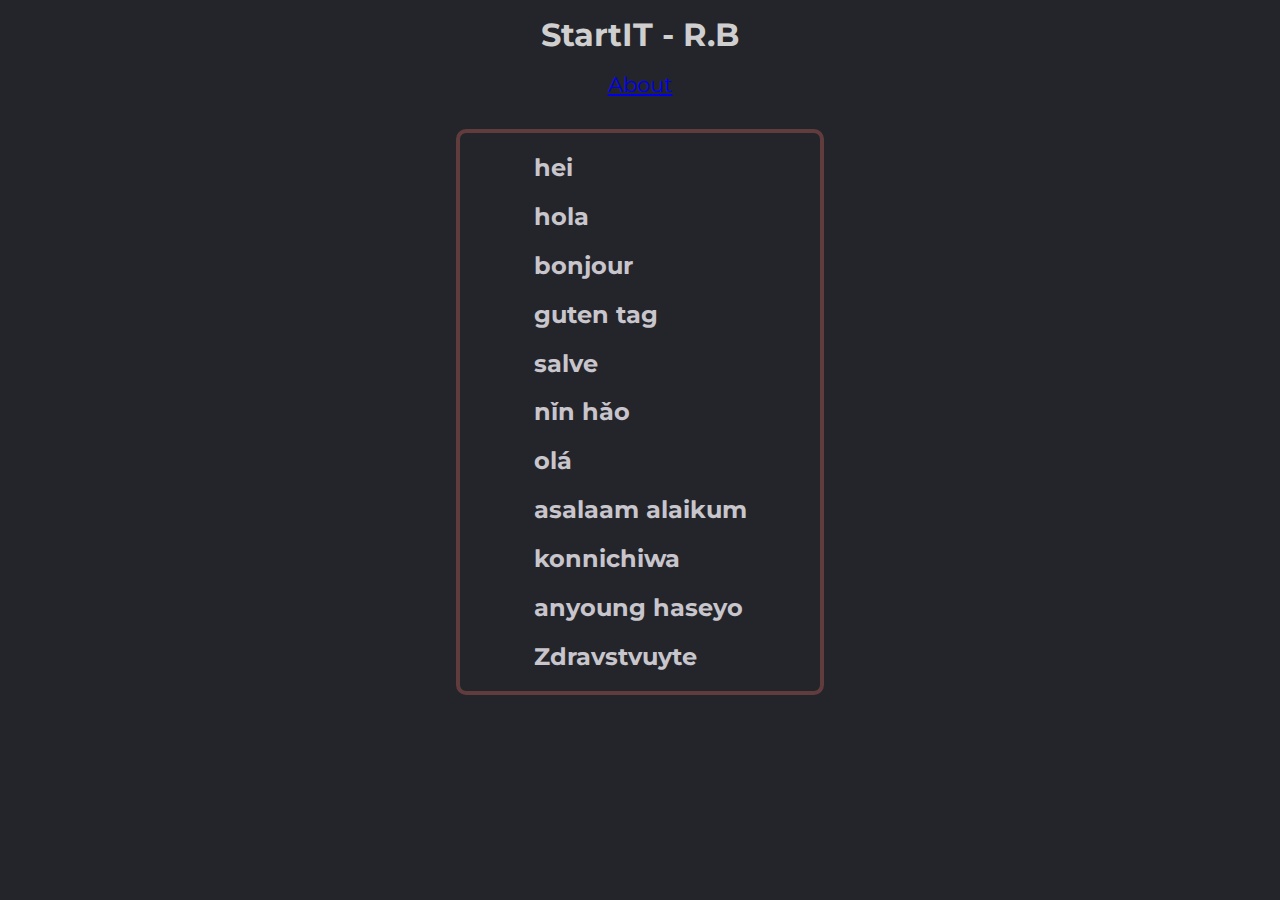
<file: index.html>
<!DOCTYPE html>
<html lang="en">
  <head>
    <meta charset="UTF-8" />
    <meta http-equiv="X-UA-Compatible" content="IE=edge" />
    <meta name="viewport" content="width=device-width, initial-scale=1.0" />
    <link rel="stylesheet" href="style.css" />
    <title>STi</title>
  </head>
  <body>
    <header>StartIT - R.B</header>
    <br>
    <div class="content_top">
      <div class="content_top_content">
        <div><a href="/aboutPage/about.html">About</a></div>
      </div>
    </div>
    <div class="main">
      <div class="main_container">
        <div class="main_container_content">
            <div>
                <h2>hei</h1>
                <h2>hola</h2>
                <h2>bonjour</h2>
                <h2>guten tag</h2>
                <h2>salve</h2>
                <h2>nǐn hǎo</h2>
                <h2>olá</h2>
                <h2>asalaam alaikum</h2>
                <h2>konnichiwa</h2>
                <h2>anyoung haseyo</h2>
                <h2>Zdravstvuyte</h2>
              </div>
        </div>
      </div>
    </div>
  </body>
</html>
</file>
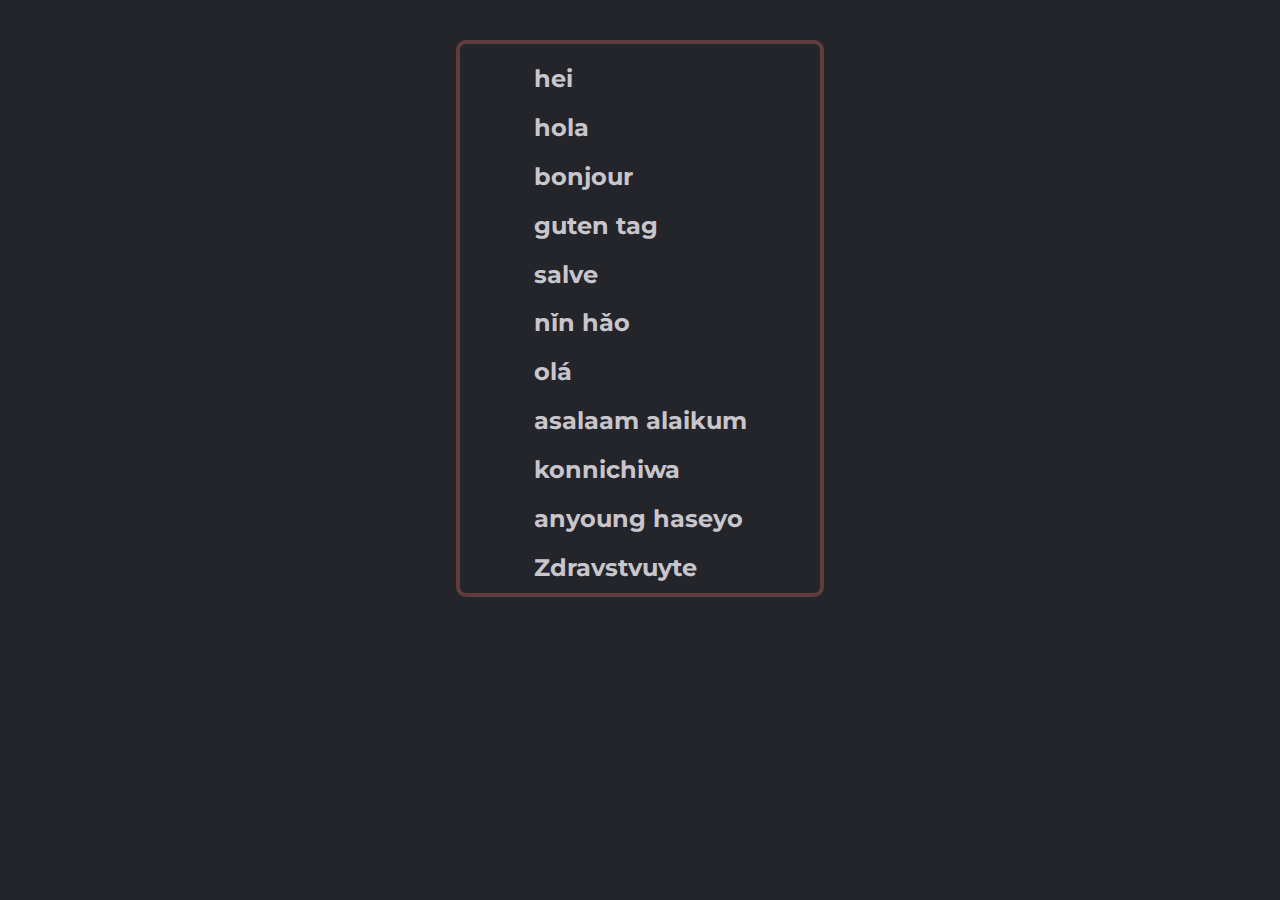
<file: FirstPush/index.html>
<!DOCTYPE html>
<html lang="en">
  <head>
    <meta charset="UTF-8" />
    <meta http-equiv="X-UA-Compatible" content="IE=edge" />
    <meta name="viewport" content="width=device-width, initial-scale=1.0" />
    <link rel="stylesheet" href="style.css" />
    <title>STi</title>
  </head>
  <body>
    <div class="main">
      <div class="main_container">
        <div class="main_container_content">
            <div>
                <h2>hei</h1>
                <h2>hola</h2>
                <h2>bonjour</h2>
                <h2>guten tag</h2>
                <h2>salve</h2>
                <h2>nǐn hǎo</h2>
                <h2>olá</h2>
                <h2>asalaam alaikum</h2>
                <h2>konnichiwa</h2>
                <h2>anyoung haseyo</h2>
                <h2>Zdravstvuyte</h2>
              </div>
        </div>
      </div>
    </div>
  </body>
</html>
</file>
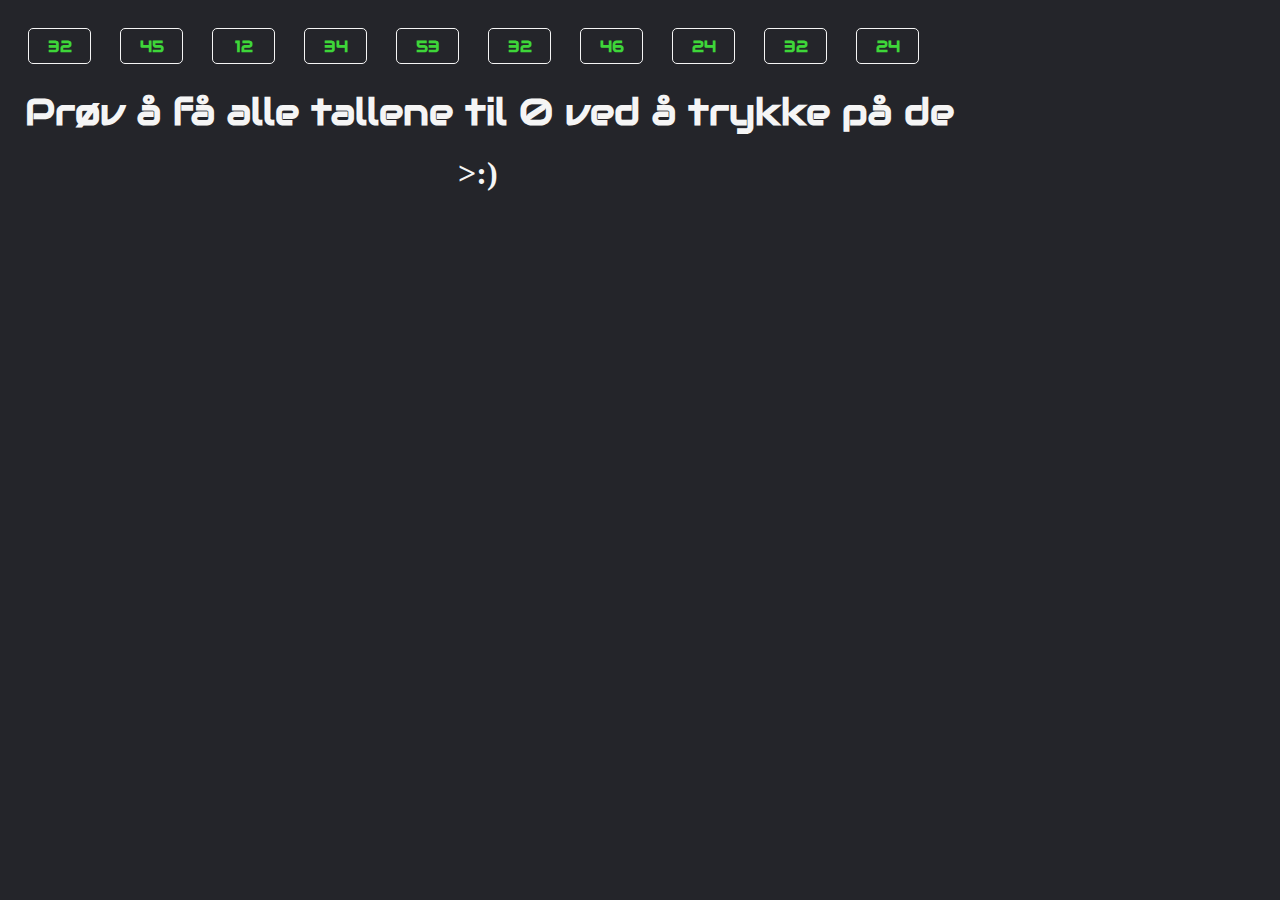
<file: annoyingGame.html>
<!DOCTYPE html>
<html lang="en">
  <head>
    <meta charset="UTF-8" />
    <meta http-equiv="X-UA-Compatible" content="IE=edge" />
    <meta name="viewport" content="width=device-width, initial-scale=1.0" />
    <link
      rel="stylesheet"
      href="https://fonts.googleapis.com/css?family=Audiowide|Sofia|Trirong"
    />
    <title>Annoying game</title>
  </head>
  <body>
    <div id="gameContainer"></div>
    <div id="infoPart">Prøv å få alle tallene til 0 ved å trykke på de</div>
    <div id="evil">>:)</div>
    <script>
      //model

      let knapp1 = 32;
      let knapp2 = 45;
      let knapp3 = 12;
      let knapp4 = 34;
      let knapp5 = 53;
      let knapp6 = 32;
      let knapp7 = 46;
      let knapp8 = 24;
      let knapp9 = 32;
      let knapp10 = 24;

      //view

      updateView();
      function updateView() {
        let html = /*HTML*/ `
        <button class="alleKnapper" onclick="addToBtnOne()">${knapp1}</button>
        <button class="alleKnapper" onclick="addToAll()">${knapp2}</button>
        <button class="alleKnapper" onclick="removeFromOne()">${knapp3}</button>
        <button class="alleKnapper" onclick="addToBtnNine()">${knapp4}</button>
        <button class="alleKnapper" onclick="removeFromSome()">${knapp5}</button>
        <button class="alleKnapper" onclick="mixItUp()">${knapp6}</button>
        <button class="alleKnapper" onclick="addToBtnSevenAndSix()">${knapp7}</button>
        <button class="alleKnapper" onclick="addAndMix()">${knapp8}</button>
        <button class="alleKnapper" onclick="addToBtnSeven()">${knapp9}</button>
        <button class="alleKnapper" onclick="removeFromAll()">${knapp10}</button>
        `;
        document.getElementById("gameContainer").innerHTML = html;
      }

      //controller
      function addToBtnOne() {
        knapp1++;
        updateView();
      }
      function addToBtnNine() {
        knapp9++;
        updateView();
      }
      function removeFromSome() {
        knapp9-- | knapp3-- | knapp5--;
        updateView();
      }
      function addToAll() {
        knapp1++ |
          knapp2++ |
          knapp3++ |
          knapp4++ |
          knapp5++ |
          knapp6++ |
          knapp7++ |
          knapp8++ |
          knapp9++ |
          knapp10++;
        updateView();
      }
      function mixItUp() {
        knapp1-- |
          knapp2++ |
          knapp3++ |
          knapp4-- |
          knapp5++ |
          knapp6-- |
          knapp7-- |
          knapp8++ |
          knapp9-- |
          knapp10++;
        updateView();
      }
      function removeFromOne() {
        knapp1-- | knapp4-- | knapp7--;
        updateView();
      }
      function addToBtnSevenAndSix() {
        knapp7++ | knapp6++;
        updateView();
      }
      function addToBtnSeven() {
        knapp7++;
        updateView();
      }
      function addAndMix() {
        knapp4++ | knapp8-- | knapp9++ | knapp2--;
        updateView();
      }
      function removeFromAll() {
        knapp1-- |
          knapp2-- |
          knapp3-- |
          knapp4-- |
          knapp5-- |
          knapp6-- |
          knapp7-- |
          knapp8-- |
          knapp9-- |
          knapp10--;
        updateView();
      }
    </script>
    <style>
      * {
        background-color: #24252a;
      }
      .alleKnapper {
        font-size: 1rem;
        font-family: "Audiowide", sans-serif;
        font-weight: bold;
        margin: 5px;
        width: 7vh;
        height: 4vh;
        margin-left: 20px;
        margin-top: 20px;
        color: rgb(62, 214, 57);
        border-radius: 5px;
        border: 1px whitesmoke solid;
      }
      .alleKnapper:hover {
        color: aliceblue;
      }

      #infoPart {
        margin-top: 20px;
        margin-left: 1.9vh;
        font-size: 2.3rem;
        font-weight: bold;
        font-family: "Audiowide", sans-serif;
        color: whitesmoke;
      }

      #evil {
        font-size: 2rem;
        font-weight: bold;
        margin-top: 20px;
        margin-left: 50vh;
        color: whitesmoke;
      }
    </style>
  </body>
</html>
</file>
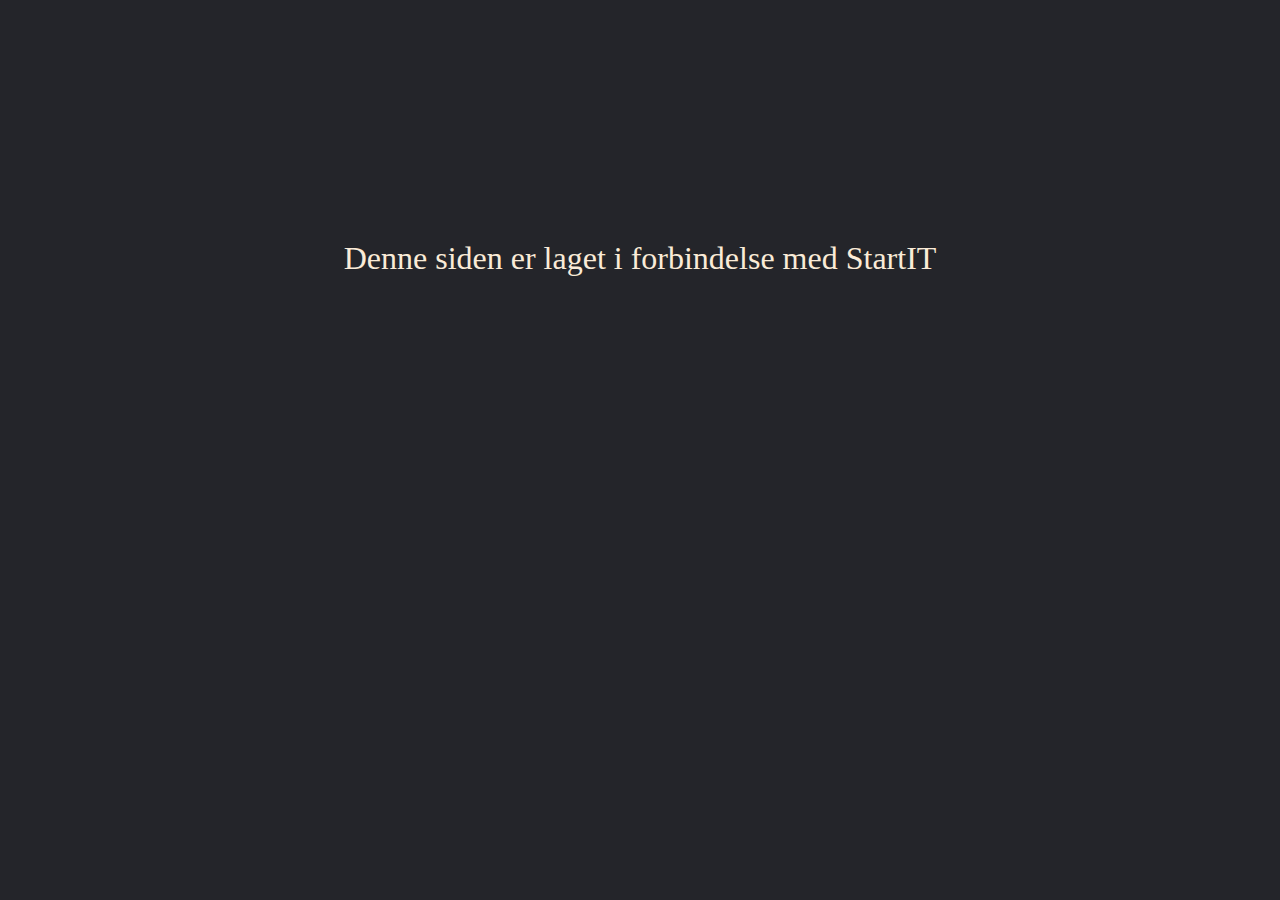
<file: aboutPage/about.html>
<!DOCTYPE html>
<html lang="en">
  <head>
    <meta charset="UTF-8" />
    <meta http-equiv="X-UA-Compatible" content="IE=edge" />
    <meta name="viewport" content="width=device-width, initial-scale=1.0" />
    <link rel="stylesheet" href="style.css" />
    <title>About</title>
  </head>
  <body>
    <div class="hero">Denne siden er laget i forbindelse med StartIT</div>
  </body>
</html>
</file>
<file: style.css>
@import url("https://fonts.googleapis.com/css?family=Montserrat:500");

* {
  background-color: #24252a;
}

h2 {
  color: rgb(200, 198, 204);
  font-family: "Montserrat", sans-serif;
  font-weight: bold;
  text-decoration: none;
}

.main {
  display: flex;
  justify-content: center;
  position: relative;
}

.main_container {
  display: flex;
  justify-content: center;
  border: 4px rgb(97, 60, 60) solid;
  border-radius: 10px;
  width: 40vh;
  /* height: 61vh; */
  margin-top: 2rem;
}

.main_container_content {
  display: flex;
  justify-content: center;
}

h2:hover {
  color: aqua;
  cursor: pointer;
}

header {
  display: flex;
  justify-content: center;
  font-weight: bold;
  font-size: 2rem;
  color: rgb(207, 207, 207);
  font-family: "Montserrat", sans-serif;
  margin-top: 15px;
}

.content_top {
  font-family: "Montserrat", sans-serif;
  display: flex;
  justify-content: center;
  font-size: 1.3rem;
}
</file>
<file: FirstPush/style.css>
@import url("https://fonts.googleapis.com/css?family=Montserrat:500");

* {
  background-color: #24252a;
}

h2 {
  color: rgb(200, 198, 204);
  font-family: "Montserrat", sans-serif;
  font-weight: bold;
  text-decoration: none;
}

.main {
  display: flex;
  justify-content: center;
}

.main_container {
  display: flex;
  justify-content: center;
  border: 4px rgb(97, 60, 60) solid;
  border-radius: 10px;
  width: 40vh;
  height: 61vh;
  margin-top: 2rem;
}

.main_container_content {
  display: flex;
  justify-content: center;
}

h2:hover {
  color: aqua;
  cursor: pointer;
}
</file>
<file: aboutPage/style.css>
@import url("https://fonts.googleapis.com/css?family=Montserrat:500");

* {
  background-color: #24252a;
}

.hero {
  display: flex;
  justify-content: center;
  margin-top: 15rem;
  font-size: 2rem;
  color: antiquewhite;
}
</file>
